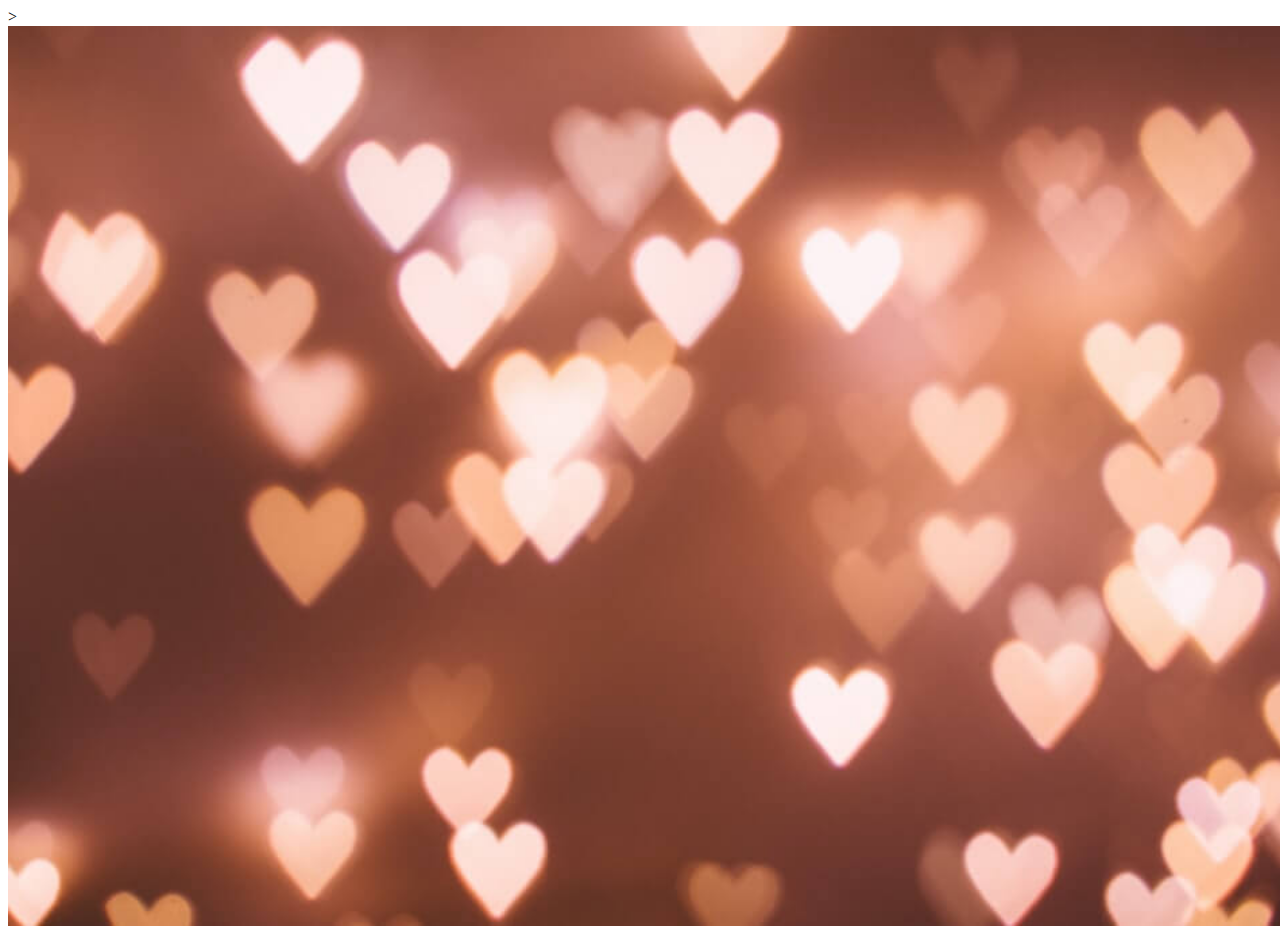
<file: target/classes/static/index.html>
<!DOCTYPE html>
<html lang="es">
<head>
    <meta charset="UTF-8">  <!--caracteres especiales-->
    <meta http-equiv="X-UA-Compatible" content="IE=edge">
    <meta name="viewport" content="width=device-width, initial-scale=1.0"><!--descripcion de tamaño de la pantalla, que sea del mismo tamaño de la pantalla-->
    <meta name = "--descripcion" content="primera página"> <!--descripcion de la pagina-->
    <meta name = "robots" content="index, follow"> <!--permitir que los bots muestren la página-->
    <link rel="stylesheet" href="./stylesheets/style.css"> <!--estio de la p´+agina con css-->>
    <title>Match n mate</title>
</head>
<body> 
  <div class="grid-container">
    <div class="grid-item">
        <img src="./media/lbck.png" alt = "match" class = "mainBK">
    </div>
    <div class="grid-item">
      <center>
        <div class="loginContainer" style="width: 18rem">
            <div class="card-body">
              <form>

                <center>
                  <a href="/user/sign"><button type="button" class="btn" id = "register">Iniciar sesion</button></a>
                </center>
                <center>
                    <a href="/user/new"><button type="button" class="btn" id = "register">Registrarse</button></a>
                </center>
              </form>
            </div>
        </div>
        </center>
    </div>
  </div>
</body>
</file>
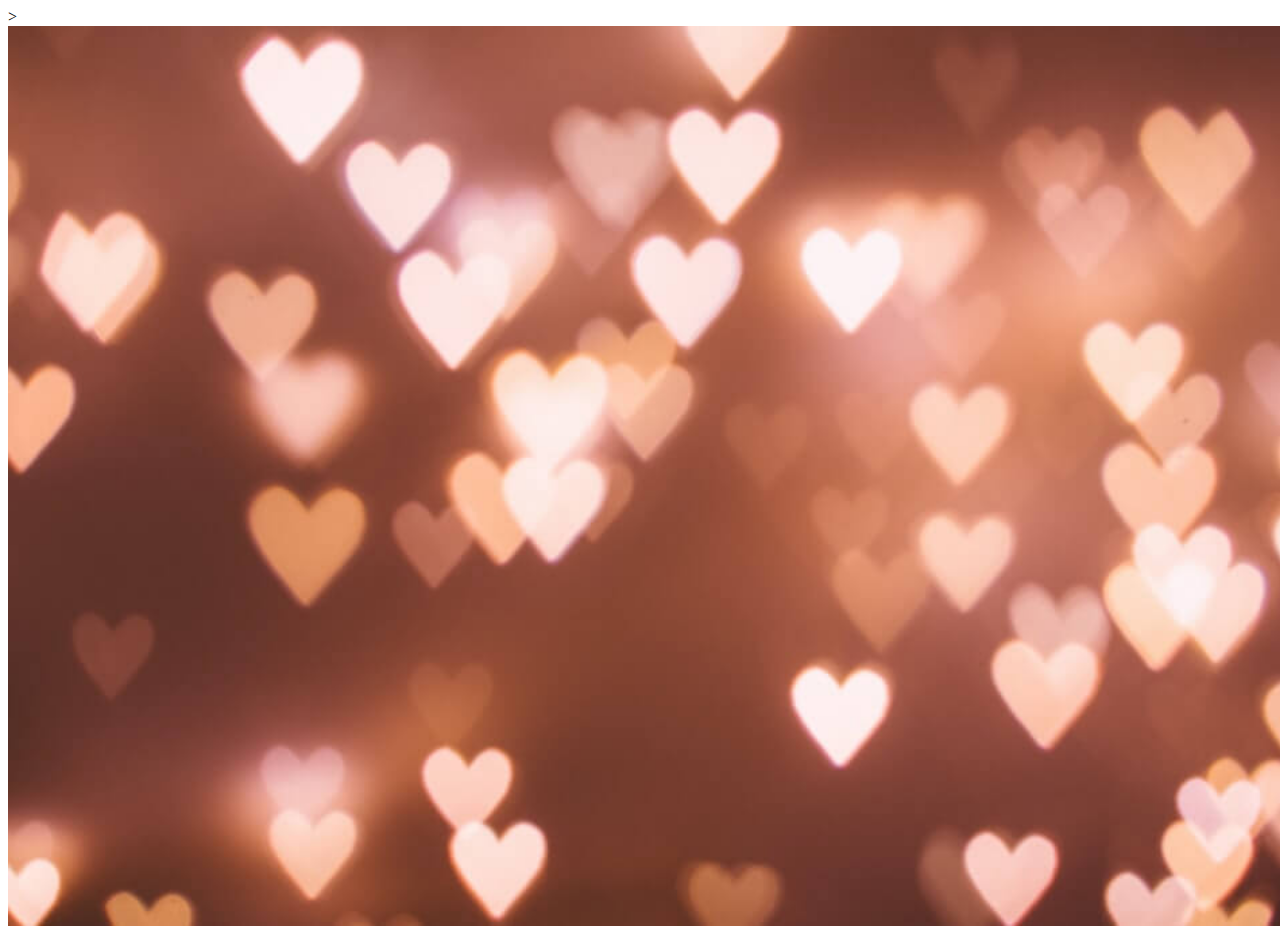
<file: src/main/resources/static/index.html>
<!DOCTYPE html>
<html lang="es">
<head>
    <meta charset="UTF-8">  <!--caracteres especiales-->
    <meta http-equiv="X-UA-Compatible" content="IE=edge">
    <meta name="viewport" content="width=device-width, initial-scale=1.0"><!--descripcion de tamaño de la pantalla, que sea del mismo tamaño de la pantalla-->
    <meta name = "--descripcion" content="primera página"> <!--descripcion de la pagina-->
    <meta name = "robots" content="index, follow"> <!--permitir que los bots muestren la página-->
    <link rel="stylesheet" href="./stylesheets/style.css"> <!--estio de la p´+agina con css-->>
    <title>Match n mate</title>
</head>
<body> 
  <div class="grid-container">
    <div class="grid-item">
        <img src="./media/lbck.png" alt = "match" class = "mainBK">
    </div>
    <div class="grid-item">
      <center>
        <div class="loginContainer" style="width: 18rem">
            <div class="card-body">
              <form>

                <center>
                  <a href="/user/sign"><button type="button" class="btn" id = "register">Iniciar sesion</button></a>
                </center>
                <center>
                    <a href="/user/new"><button type="button" class="btn" id = "register">Registrarse</button></a>
                </center>
              </form>
            </div>
        </div>
        </center>
    </div>
  </div>
</body>
</file>
<file: target/classes/static/stylesheets/style.css>
.logintext{
    color: red;
    font-size: large;
    font-style: italic;
    font-kerning: auto;
}
.form-control{
    border: none;
    border-bottom: 2px solid rgb(255, 185, 150);
    padding: 2px;
    margin: 10px;
}
.loginContainer{
    padding: 20px;
    margin: 10px;
}
.btn{
    padding: 20px;
    margin : 10px;
    border-radius: 40%;
   
}
.mainBK{
    position: relative;
    height: 100%;

}
#login{
    background-color: rgb(255, 67, 67);
    color: white;
    border-color: rgb(255, 67, 67);
    
}
#register{
    background-color: white;
    color: rgb(255, 67, 67);
    border-color: white;
}
.col2{
    background-color: rgb(0, 0, 0);
}

.grid-container {
    display: grid;
    grid-template-columns: auto auto;
    margin: none;
    height: 100%;
  }
  .grid-container2 {
    display: grid;
    grid-template-columns: auto auto auto auto auto;
    margin: none;
    height: 100%;
  }
  .grid-item {
    margin: none;
    font-size: 30px;
    text-align: center;
    height: 100%;
  }
  .grid-item2{
    margin: 40px;
    font-size: 30px;
    text-align: center;
    height: 100%;
  }
  body{
      position: absolute;
      height: 100%;
  }
  fieldset {
    border: rgb(255, 185, 150);
    border-style: solid;
    width: fit-content;
}
</file>
<file: src/main/resources/static/stylesheets/style.css>
.logintext{
    color: red;
    font-size: large;
    font-style: italic;
    font-kerning: auto;
}
.form-control{
    border: none;
    border-bottom: 2px solid rgb(255, 185, 150);
    padding: 2px;
    margin: 10px;
}
.loginContainer{
    padding: 20px;
    margin: 10px;
}
.btn{
    padding: 20px;
    margin : 10px;
    border-radius: 40%;
   
}
.mainBK{
    position: relative;
    height: 100%;

}
#login{
    background-color: rgb(255, 67, 67);
    color: white;
    border-color: rgb(255, 67, 67);
    
}
#register{
    background-color: white;
    color: rgb(255, 67, 67);
    border-color: white;
}
.col2{
    background-color: rgb(0, 0, 0);
}

.grid-container {
    display: grid;
    grid-template-columns: auto auto;
    margin: none;
    height: 100%;
  }
  .grid-container2 {
    display: grid;
    grid-template-columns: auto auto auto auto auto;
    margin: none;
    height: 100%;
  }
  .grid-item {
    margin: none;
    font-size: 30px;
    text-align: center;
    height: 100%;
  }
  .grid-item2{
    margin: 40px;
    font-size: 30px;
    text-align: center;
    height: 100%;
  }
  body{
      position: absolute;
      height: 100%;
  }
  fieldset {
    border: rgb(255, 185, 150);
    border-style: solid;
    width: fit-content;
}
</file>
